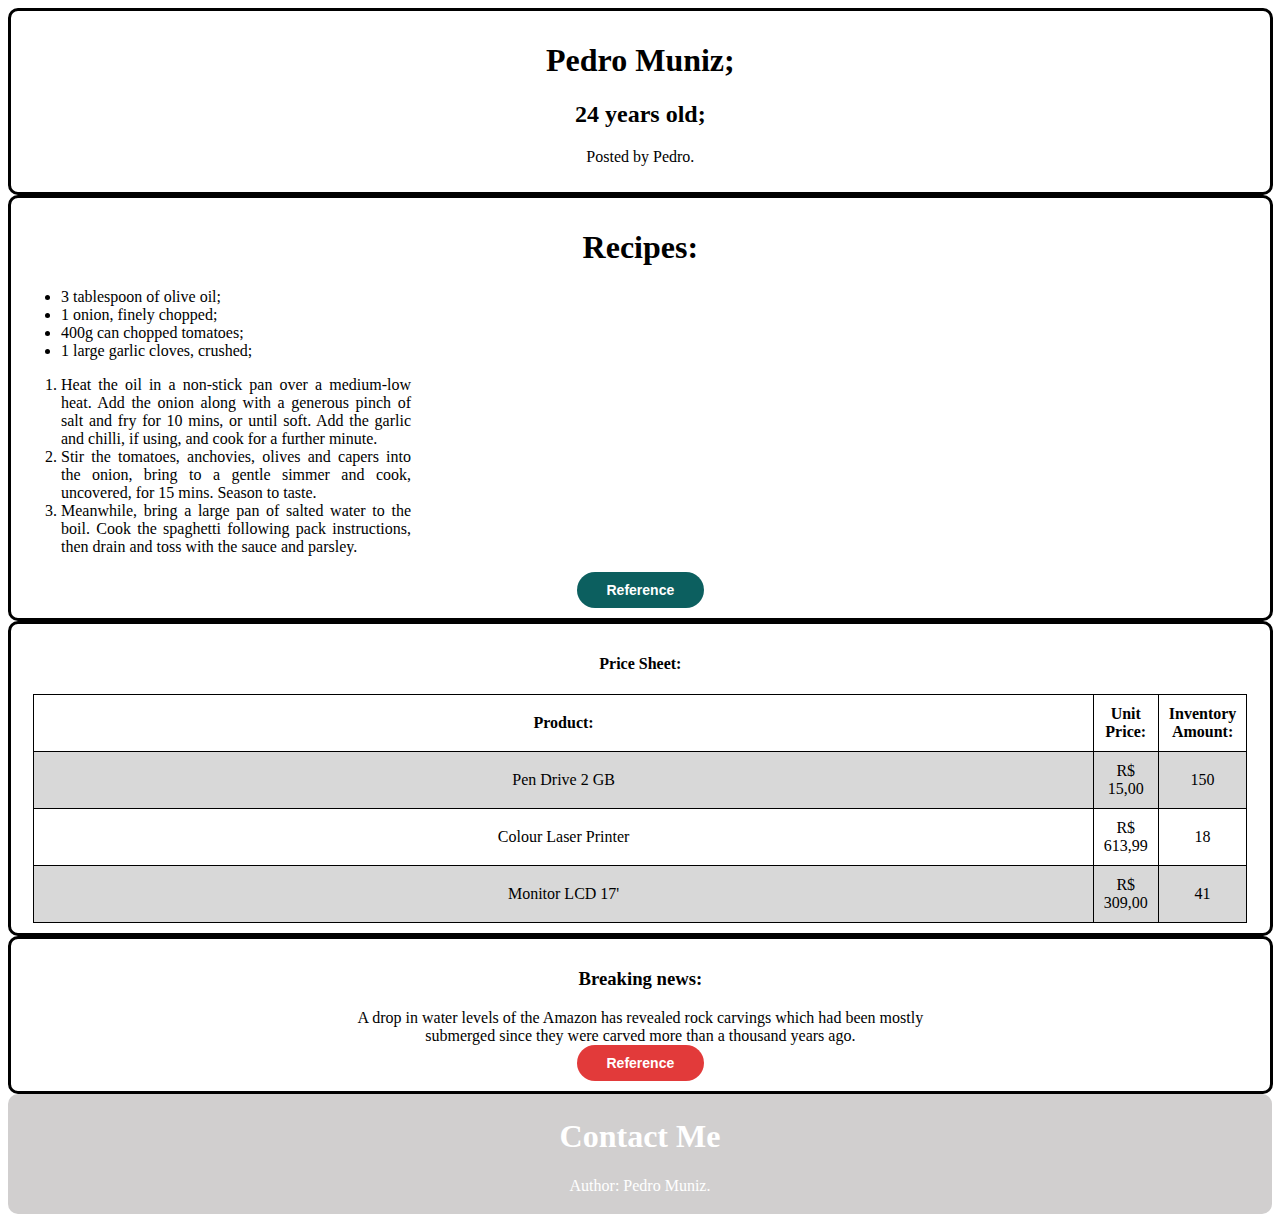
<file: index.html>
<!DOCTYPE html>
<html lang="en">
<head>
    <meta charset="UTF-8">
    <meta name="viewport" content="width=device-width, initial-scale=1.0">
    <link rel="stylesheet" href="CSS folder/complement.css">
    <title>Semantic Work</title>
</head>
<body>
  <header class="main-title">
      <h1><main>Pedro Muniz;</main></h1>
      <h2>24 years old;</h2>
      <p>Posted by Pedro.</p>
   </header>

   <section class="recipes">
      <h1>Recipes:</h1>
      <ul>
          <li>3 tablespoon of olive oil;</li>
          <li>1 onion, finely chopped;</li>
          <li>400g can chopped tomatoes;</li>
          <li>1 large garlic cloves, crushed;</li>
      </ul>
      <ol>
          <li>Heat the oil in a non-stick pan over a medium-low heat. 
              Add the onion along with a generous pinch of salt and fry for 10 mins, 
              or until soft. Add the garlic and chilli, 
              if using, and cook for a further minute.</li>
          <li>Stir the tomatoes, anchovies, olives and capers into the onion, 
              bring to a gentle simmer and cook, 
              uncovered, for 15 mins. 
              Season to taste.</li>
          <li>Meanwhile, bring a large pan of salted water to the boil. 
              Cook the spaghetti following pack instructions, then drain and 
              toss with the sauce and parsley.</li>
      </ol>
      <a href="https://www.bbcgoodfood.com/recipes/spaghetti-puttanesca" 
      target="_blank">
      <button class="reference2">
          Reference
      </button></a>
   </section>
   
   <section class="main-table">
    <h4>Price Sheet:</h4>
    <table>
        <tr>
            <th>Product:</th>
            <th>Unit Price:</th> 
            <th>Inventory Amount:</th>
        </tr>    
        <tr class="pen-drive">
            <td>Pen Drive 2 GB</td>
            <td>R$ 15,00</td>
            <td>150</td>
        </tr>       
        <tr>
            <td>Colour Laser Printer</td>
            <td>R$ 613,99</td>
            <td>18</td>
        </tr>       
        <tr class="monitor">
            <td>Monitor LCD 17'</td>
            <td>R$ 309,00</td>
            <td>41</td>
        </tr>       
    </table>
 </section>

   <main class="news-article">
      <article>
          <h3>Breaking news:</h3>
          <p class="news">A drop in water levels of the Amazon has revealed 
              rock carvings which had been mostly submerged since 
              they were carved more than a thousand years ago.
          </p>
          <a href="https://www.bbc.com/news/world-latin-america-67204409" 
          target="_blank"><button class="reference-button">Reference</button>
          </a>
      </article>
    </main>

   <footer>
      <h1>Contact Me</h1>
      <p>Author: Pedro Muniz.</p>
   </footer>
</body>
</html>
</file>
<file: CSS folder/complement.css>
.main-title {
  margin: auto;
  width: 98%;
  border: 3px solid black;
  border-radius: 10px;
  padding: 10px;
  text-align: center;
}

ol {
  width: 350px;
  text-align: justify;
}

ul {
  width: 350px;
  text-align: justify;
}

.reference-button {
  background-color: rgb(226, 58, 58);
  font-family: Arial, Helvetica, sans-serif;
  font-weight: bold;
  font-size: 14px;
  padding-left: 30px;
  padding-right: 30px;
  padding-top: 10px;
  padding-bottom: 10px;
  border-radius: 22px;
  border: none;
  color: white;
  cursor: pointer;
  transition: opacity 0.11s, box-shadow 0.11s;
}

.reference-button:hover {
  opacity: 0.8;
  box-shadow: 2px 2px 5px 0px rgba(0, 0, 0, 0.15);
}

.reference-button:active {
  opacity: 0.4;
}

.reference2 {
  background-color: rgb(12, 95, 95);
  font-family: Arial, Helvetica, sans-serif;
  font-weight: bold;
  font-size: 14px;
  padding-left: 30px;
  padding-right: 30px;
  padding-top: 10px;
  padding-bottom: 10px;
  border-radius: 22px;
  border: none;
  color: white;
  cursor: pointer;
  transition: opacity 0.11s, box-shadow 0.11s;
}

.reference2:hover {
  opacity: 0.8;
  box-shadow: 2px 2px 5px 0px rgba(0, 0, 0, 0.15);
}

.reference2:active {
  opacity: 0.4;
}

table, th, td {
  margin: auto;
  width: 98%;
  border: 3px solid black;
  text-align: center;
  padding: 10px;
  border: 1px solid;
  border-collapse: collapse;
}

.recipes {
  margin: auto;
  width: 98%;
  border: 3px solid black;
  text-align: center;
  padding: 10px;
  border-radius: 10px;
}

.news {
  margin: auto;
  width: 50%;
  text-align: center;
  display: block;
}

.news-article {
  margin: auto;
  width: 98%;
  border: 3px solid black;
  text-align: center;
  padding: 10px;
  border-radius: 10px;
}

footer {
  text-align: center;
  padding: 3px;
  background-color: rgb(209, 207, 207);
  color: white;
  border: none;
  border-radius: 10px;
}

.pen-drive {
  background-color: rgb(216, 216, 216);
}

.pen-drive:hover {
  opacity: 0.8;
}

.monitor {
  background-color: rgb(216, 216, 216);
}

.monitor:hover {
  opacity: 0.8;
}

.main-table {
  margin: auto;
  width: 98%;
  border: 3px solid black;
  text-align: center;
  padding: 10px;
  border-radius: 10px;
}
</file>
